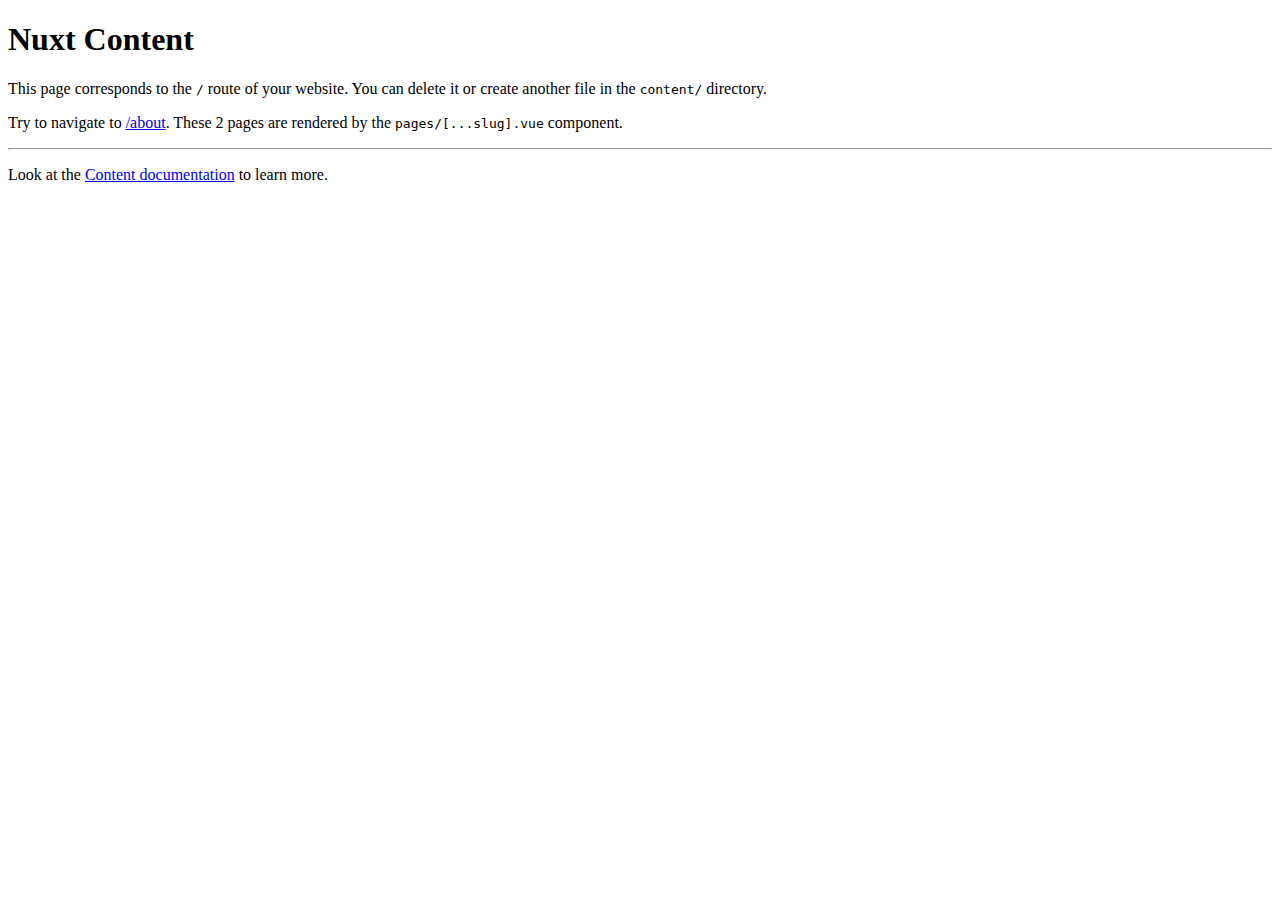
<file: index.html>
<!DOCTYPE html><html  data-capo=""><head><meta charset="utf-8">
<meta name="viewport" content="width=device-width, initial-scale=1">
<title>Nuxt Content</title>
<link rel="preload" as="fetch" crossorigin="anonymous" href="/_payload.json?300f8c5d-b34b-4c46-94da-4daa7f6f6050">
<link rel="modulepreload" as="script" crossorigin href="/_nuxt/NUf-p8fm.js">
<link rel="modulepreload" as="script" crossorigin href="/_nuxt/BoI4MkQP.js">
<link rel="modulepreload" as="script" crossorigin href="/_nuxt/CxlZyb1N.js">
<link rel="modulepreload" as="script" crossorigin href="/_nuxt/D4IUMOxN.js">
<link rel="modulepreload" as="script" crossorigin href="/_nuxt/CbGpRNYk.js">
<link rel="modulepreload" as="script" crossorigin href="/_nuxt/D1OznLED.js">
<link rel="modulepreload" as="script" crossorigin href="/_nuxt/C-v3KzvZ.js">
<link rel="modulepreload" as="script" crossorigin href="/_nuxt/Dnd51l0P.js">
<link rel="modulepreload" as="script" crossorigin href="/_nuxt/B3YRexOR.js">
<link rel="modulepreload" as="script" crossorigin href="/_nuxt/mi_pJq5q.js">
<link rel="modulepreload" as="script" crossorigin href="/_nuxt/6r1-GZMO.js">
<link rel="modulepreload" as="script" crossorigin href="/_nuxt/1DXtc-Yw.js">
<link rel="modulepreload" as="script" crossorigin href="/_nuxt/DBxyQ0_X.js">
<link rel="modulepreload" as="script" crossorigin href="/_nuxt/DzhPq--h.js">
<link rel="modulepreload" as="script" crossorigin href="/_nuxt/DbiGXvCG.js">
<link rel="modulepreload" as="script" crossorigin href="/_nuxt/DA6hncFH.js">
<link rel="modulepreload" as="script" crossorigin href="/_nuxt/7T1sGPZT.js">
<link rel="modulepreload" as="script" crossorigin href="/_nuxt/CrCnWjFp.js">
<link rel="modulepreload" as="script" crossorigin href="/_nuxt/5HQw1zgq.js">
<link rel="prefetch" as="style" href="/_nuxt/useStudio.Bq1DAjws.css">
<link rel="prefetch" as="script" crossorigin href="/_nuxt/DbgkPT5h.js">
<link rel="prefetch" as="script" crossorigin href="/_nuxt/D2n55NUt.js">
<link rel="prefetch" as="script" crossorigin href="/_nuxt/DtVX7A95.js">
<meta property="og:title" content="Nuxt Content">
<meta name="description" content="This page corresponds to the / route of your website. You can delete it or create another file in the content/ directory.">
<meta property="og:description" content="This page corresponds to the / route of your website. You can delete it or create another file in the content/ directory.">
<script type="module" src="/_nuxt/NUf-p8fm.js" crossorigin></script></head><body><div id="__nuxt"><div><main><!--[--><div><h1 id="nuxt-content"><!--[-->Nuxt Content<!--]--></h1><p><!--[-->This page corresponds to the <code class=""><!--[-->/<!--]--></code> route of your website. You can delete it or create another file in the <code class=""><!--[-->content/<!--]--></code> directory.<!--]--></p><p><!--[-->Try to navigate to <a href="/about" class=""><!--[-->/about<!--]--></a>. These 2 pages are rendered by the <code class=""><!--[-->pages/[...slug].vue<!--]--></code> component.<!--]--></p><hr><p><!--[-->Look at the <a href="https://content.nuxtjs.org/" rel="nofollow"><!--[-->Content documentation<!--]--></a> to learn more.<!--]--></p></div><!--]--></main></div></div><div id="teleports"></div><script type="application/json" data-nuxt-data="nuxt-app" data-ssr="true" id="__NUXT_DATA__" data-src="/_payload.json?300f8c5d-b34b-4c46-94da-4daa7f6f6050">[{"state":1,"once":3,"_errors":4,"serverRendered":7,"path":8,"prerenderedAt":9},["Reactive",2],{},["Set"],["ShallowReactive",5],{"content-query-1DxZ1vYQk5":6},null,true,"/",1726085622041]</script>
<script>window.__NUXT__={};window.__NUXT__.config={public:{mdc:{components:{prose:true,map:{p:"prose-p",a:"prose-a",blockquote:"prose-blockquote","code-inline":"prose-code-inline",code:"ProseCodeInline",em:"prose-em",h1:"prose-h1",h2:"prose-h2",h3:"prose-h3",h4:"prose-h4",h5:"prose-h5",h6:"prose-h6",hr:"prose-hr",img:"prose-img",ul:"prose-ul",ol:"prose-ol",li:"prose-li",strong:"prose-strong",table:"prose-table",thead:"prose-thead",tbody:"prose-tbody",td:"prose-td",th:"prose-th",tr:"prose-tr"}},headings:{anchorLinks:{h1:false,h2:true,h3:true,h4:true,h5:false,h6:false}}},content:{locales:[],defaultLocale:"",integrity:1726085596630,experimental:{stripQueryParameters:false,advanceQuery:false,clientDB:false},respectPathCase:false,api:{baseURL:"/api/_content"},navigation:{fields:[]},tags:{p:"prose-p",a:"prose-a",blockquote:"prose-blockquote","code-inline":"prose-code-inline",code:"ProseCodeInline",em:"prose-em",h1:"prose-h1",h2:"prose-h2",h3:"prose-h3",h4:"prose-h4",h5:"prose-h5",h6:"prose-h6",hr:"prose-hr",img:"prose-img",ul:"prose-ul",ol:"prose-ol",li:"prose-li",strong:"prose-strong",table:"prose-table",thead:"prose-thead",tbody:"prose-tbody",td:"prose-td",th:"prose-th",tr:"prose-tr"},highlight:false,wsUrl:"",documentDriven:false,host:"",trailingSlash:false,search:"",contentHead:true,anchorLinks:{depth:4,exclude:[1]}},studio:{apiURL:"https://api.nuxt.studio",iframeMessagingAllowedOrigins:""}},app:{baseURL:"/",buildId:"300f8c5d-b34b-4c46-94da-4daa7f6f6050",buildAssetsDir:"/_nuxt/",cdnURL:""}}</script></body></html>
</file>
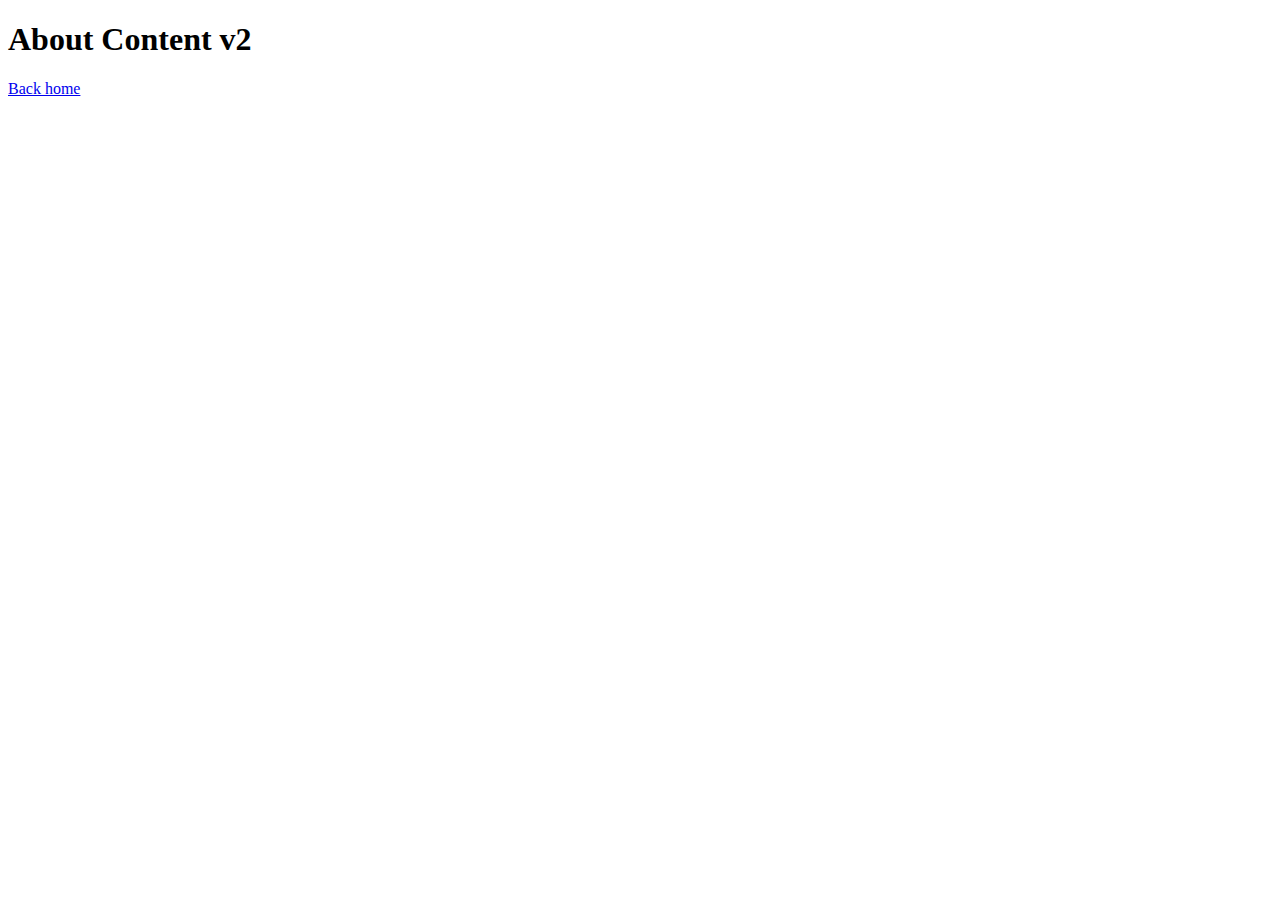
<file: about/index.html>
<!DOCTYPE html><html  data-capo=""><head><meta charset="utf-8">
<meta name="viewport" content="width=device-width, initial-scale=1">
<title>About Content v2</title>
<link rel="preload" as="fetch" crossorigin="anonymous" href="/about/_payload.json?300f8c5d-b34b-4c46-94da-4daa7f6f6050">
<link rel="modulepreload" as="script" crossorigin href="/_nuxt/NUf-p8fm.js">
<link rel="modulepreload" as="script" crossorigin href="/_nuxt/BoI4MkQP.js">
<link rel="modulepreload" as="script" crossorigin href="/_nuxt/CxlZyb1N.js">
<link rel="modulepreload" as="script" crossorigin href="/_nuxt/D4IUMOxN.js">
<link rel="modulepreload" as="script" crossorigin href="/_nuxt/CbGpRNYk.js">
<link rel="modulepreload" as="script" crossorigin href="/_nuxt/D1OznLED.js">
<link rel="modulepreload" as="script" crossorigin href="/_nuxt/C-v3KzvZ.js">
<link rel="modulepreload" as="script" crossorigin href="/_nuxt/Dnd51l0P.js">
<link rel="modulepreload" as="script" crossorigin href="/_nuxt/B3YRexOR.js">
<link rel="modulepreload" as="script" crossorigin href="/_nuxt/mi_pJq5q.js">
<link rel="modulepreload" as="script" crossorigin href="/_nuxt/6r1-GZMO.js">
<link rel="modulepreload" as="script" crossorigin href="/_nuxt/1DXtc-Yw.js">
<link rel="modulepreload" as="script" crossorigin href="/_nuxt/DBxyQ0_X.js">
<link rel="modulepreload" as="script" crossorigin href="/_nuxt/DzhPq--h.js">
<link rel="modulepreload" as="script" crossorigin href="/_nuxt/DbiGXvCG.js">
<link rel="modulepreload" as="script" crossorigin href="/_nuxt/7T1sGPZT.js">
<link rel="modulepreload" as="script" crossorigin href="/_nuxt/CrCnWjFp.js">
<link rel="prefetch" as="style" href="/_nuxt/useStudio.Bq1DAjws.css">
<link rel="prefetch" as="script" crossorigin href="/_nuxt/DbgkPT5h.js">
<link rel="prefetch" as="script" crossorigin href="/_nuxt/D2n55NUt.js">
<link rel="prefetch" as="script" crossorigin href="/_nuxt/DtVX7A95.js">
<meta property="og:title" content="About Content v2">
<meta name="description" content="Back home">
<meta property="og:description" content="Back home">
<script type="module" src="/_nuxt/NUf-p8fm.js" crossorigin></script></head><body><div id="__nuxt"><div><main><!--[--><div><h1 id="about-content-v2"><!--[-->About Content v2<!--]--></h1><p><!--[--><a href="/" class=""><!--[-->Back home<!--]--></a><!--]--></p></div><!--]--></main></div></div><div id="teleports"></div><script type="application/json" data-nuxt-data="nuxt-app" data-ssr="true" id="__NUXT_DATA__" data-src="/about/_payload.json?300f8c5d-b34b-4c46-94da-4daa7f6f6050">[{"state":1,"once":3,"_errors":4,"serverRendered":7,"path":8,"prerenderedAt":9},["Reactive",2],{},["Set"],["ShallowReactive",5],{"content-query-RizbiHReX6":6},null,true,"/about",1726085622175]</script>
<script>window.__NUXT__={};window.__NUXT__.config={public:{mdc:{components:{prose:true,map:{p:"prose-p",a:"prose-a",blockquote:"prose-blockquote","code-inline":"prose-code-inline",code:"ProseCodeInline",em:"prose-em",h1:"prose-h1",h2:"prose-h2",h3:"prose-h3",h4:"prose-h4",h5:"prose-h5",h6:"prose-h6",hr:"prose-hr",img:"prose-img",ul:"prose-ul",ol:"prose-ol",li:"prose-li",strong:"prose-strong",table:"prose-table",thead:"prose-thead",tbody:"prose-tbody",td:"prose-td",th:"prose-th",tr:"prose-tr"}},headings:{anchorLinks:{h1:false,h2:true,h3:true,h4:true,h5:false,h6:false}}},content:{locales:[],defaultLocale:"",integrity:1726085596630,experimental:{stripQueryParameters:false,advanceQuery:false,clientDB:false},respectPathCase:false,api:{baseURL:"/api/_content"},navigation:{fields:[]},tags:{p:"prose-p",a:"prose-a",blockquote:"prose-blockquote","code-inline":"prose-code-inline",code:"ProseCodeInline",em:"prose-em",h1:"prose-h1",h2:"prose-h2",h3:"prose-h3",h4:"prose-h4",h5:"prose-h5",h6:"prose-h6",hr:"prose-hr",img:"prose-img",ul:"prose-ul",ol:"prose-ol",li:"prose-li",strong:"prose-strong",table:"prose-table",thead:"prose-thead",tbody:"prose-tbody",td:"prose-td",th:"prose-th",tr:"prose-tr"},highlight:false,wsUrl:"",documentDriven:false,host:"",trailingSlash:false,search:"",contentHead:true,anchorLinks:{depth:4,exclude:[1]}},studio:{apiURL:"https://api.nuxt.studio",iframeMessagingAllowedOrigins:""}},app:{baseURL:"/",buildId:"300f8c5d-b34b-4c46-94da-4daa7f6f6050",buildAssetsDir:"/_nuxt/",cdnURL:""}}</script></body></html>
</file>
<file: _nuxt/useStudio.Bq1DAjws.css>
body.__preview_enabled{padding-bottom:50px}#__nuxt_preview[data-v-673648c1]{align-items:center;-webkit-backdrop-filter:blur(20px);backdrop-filter:blur(20px);background:#ffffff4d;border-top:1px solid #eee;bottom:-60px;color:#000;display:flex;font-family:Helvetica,sans-serif;font-size:16px;font-weight:500;gap:10px;height:50px;justify-content:center;left:0;position:fixed;right:0;transition:bottom .3s ease-in-out;z-index:10000}#__nuxt_preview.__preview_ready[data-v-673648c1]{bottom:0}#__preview_background[data-v-673648c1]{-webkit-backdrop-filter:blur(8px);backdrop-filter:blur(8px);background:#ffffff4d;height:100vh;left:0;position:fixed;top:0;width:100vw;z-index:9000}#__preview_loader[data-v-673648c1]{align-items:center;color:#000;display:flex;flex-direction:column;font-family:system-ui,-apple-system,BlinkMacSystemFont,Segoe UI,Roboto,Oxygen,Ubuntu,Cantarell,Open Sans,Helvetica Neue,sans-serif;font-size:1.4rem;gap:8px;left:50%;position:fixed;top:50%;transform:translate(-50%,-50%);z-index:9500}#__preview_loader p[data-v-673648c1]{margin:10px 0}.dark #__preview_background[data-v-673648c1],.dark-mode #__preview_background[data-v-673648c1]{background:#0000004d}.dark #__preview_loader[data-v-673648c1],.dark-mode #__preview_loader[data-v-673648c1]{color:#fff}.preview-loading-enter-active[data-v-673648c1],.preview-loading-leave-active[data-v-673648c1]{transition:opacity .4s}.preview-loading-enter[data-v-673648c1],.preview-loading-leave-to[data-v-673648c1]{opacity:0}#__preview_loading_icon[data-v-673648c1]{animation:spin-673648c1 1s linear infinite}.dark #__nuxt_preview[data-v-673648c1],.dark-mode #__nuxt_preview[data-v-673648c1]{background:#0000004d;border-top:1px solid #111;color:#fff}#__nuxt_preview svg[data-v-673648c1]{color:#000;display:inline-block;height:30px;width:30px}.dark #__nuxt_preview svg[data-v-673648c1],.dark-mode #__nuxt_preview svg[data-v-673648c1]{color:#fff}button[data-v-673648c1]{background:transparent;border:1px solid rgba(0,0,0,.2);border-radius:3px;box-shadow:none;color:#000c;cursor:pointer;display:inline-block;font-size:14px;font-weight:400;line-height:1rem;margin:0;padding:4px 10px;text-align:center;transition:none;width:auto}button[data-v-673648c1]:hover{border-color:#0006;color:#000000e6}.dark button[data-v-673648c1],.dark-mode button[data-v-673648c1]{border-color:#fff3;color:#d3d3d3}.dark button[data-v-673648c1]:hover,.dark-mode button[data-v-673648c1]:hover{border-color:#fff6;color:#fff}#__nuxt_preview button[data-v-673648c1]:focus,#__nuxt_preview button[data-v-673648c1]:hover{background:#0000001a}#__nuxt_preview button[data-v-673648c1]:active{background:#0003}.dark #__nuxt_preview button[data-v-673648c1],.dark-mode #__nuxt_preview button[data-v-673648c1]{border:1px solid hsla(0,0%,100%,.2);color:#fffc}.dark #__nuxt_preview button[data-v-673648c1]:hover,.dark-mode #__nuxt_preview button[data-v-673648c1]:focus{background:#ffffff1a}.dark #__nuxt_preview button[data-v-673648c1]:active,.dark-mode #__nuxt_preview button[data-v-673648c1]:active{background:#fff3}a[data-v-673648c1]{font-weight:600}#__nuxt_preview.__preview_refreshing button[data-v-673648c1],#__nuxt_preview.__preview_refreshing span[data-v-673648c1],#__nuxt_preview.__preview_refreshing svg[data-v-673648c1]{animation:nuxt_pulsate-673648c1 1s ease-out;animation-iteration-count:infinite;opacity:.5}@keyframes nuxt_pulsate-673648c1{0%{opacity:1}50%{opacity:.5}to{opacity:1}}@keyframes spin-673648c1{0%{transform:rotate(1turn)}to{transform:rotate(0)}}
</file>
